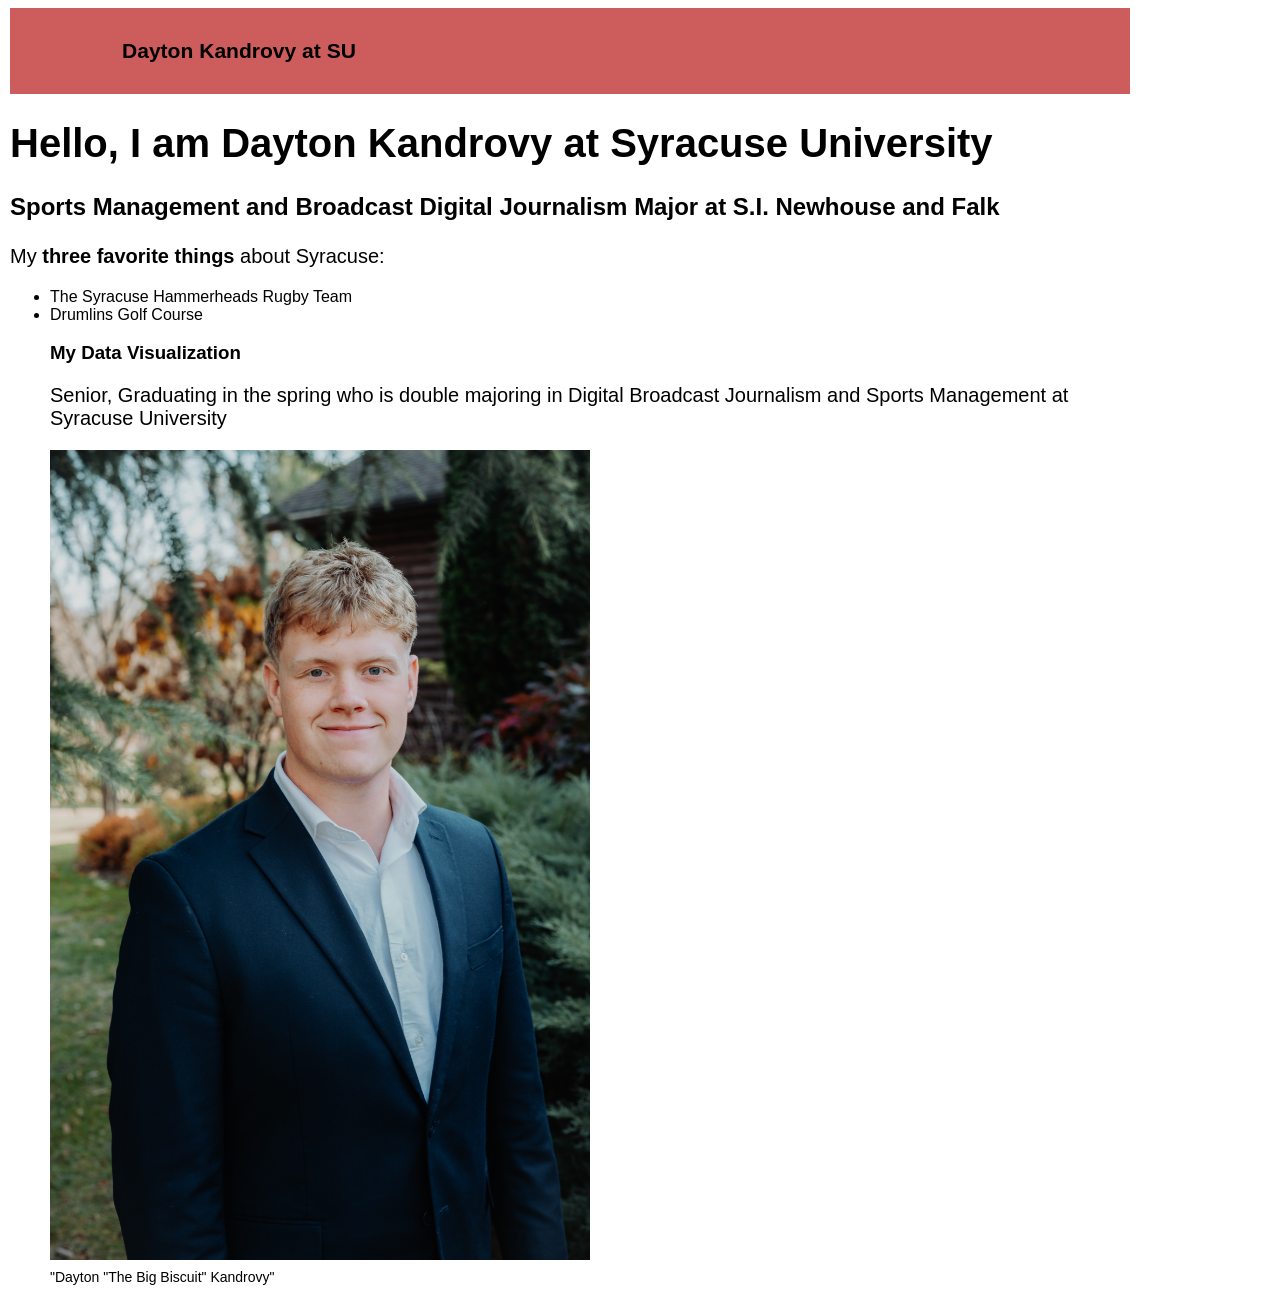
<file: index.html>
<!doctype html>
<html lang="en">
  <head>
    <meta charset="utf-8">

    <meta name="viewport" content="width=device-width, initial-scale=1">

    <link rel="stylesheet" href="main.css">

    <title>DaytonKandrovy-JNL 221 - DV3</title>
  </head>
  <body>

    <div class="container">

      <div class="row">

        <header class="col bg-secondary text-white p-2 mb-4">
          <h3>Dayton Kandrovy at SU </h3>
        </header>

      </div>

      <div class="row">

        <div class="col-lg-7">

          <h1>Hello, I am Dayton Kandrovy at Syracuse University</h1>

          <h2>Sports Management and Broadcast Digital Journalism Major at S.I. Newhouse and Falk</h2>

          <p> My <strong> three favorite things </strong> about Syracuse:</p>

          <ul>
            <li>The Syracuse Hammerheads Rugby Team</li>
            <li>Drumlins Golf Course</li>
            

            <h3>My Data Visualization</h3>

            <p> Senior, Graduating in the spring who is double majoring in Digital Broadcast Journalism and Sports Management at Syracuse University </p>
        
        
            <img src="daytonkandrovy.jpg"> <alt=>

              <div class="caption">"Dayton "The Big Biscuit" Kandrovy" </div>


            

            



        </div>

      </div>

    <!-- Bootstrap Bundle with Popper -->
    <script src="https://cdn.jsdelivr.net/npm/bootstrap@5.0.2/dist/js/bootstrap.bundle.min.js" integrity="sha384-MrcW6ZMFYlzcLA8Nl+NtUVF0sA7MsXsP1UyJoMp4YLEuNSfAP+JcXn/tWtIaxVXM" crossorigin="anonymous"></script>

  </body>
</html>
</file>
<file: main.css>
body {
  font-family: Arial, sans-serif;
  max-width: 70rem;
  margin-left: 10px;
  margin-right: 1opx;
}

header {
  background-color: indianred;
  font-size: 18px;
  padding-top: 10px;
  padding-bottom: 10px;
  padding-left: 10%;
  padding-right: 10%;
  margin-bottom: 15px;
}

img {
  width: 50%;

}

.caption {
  font-size: 14px;
  margin-left: 0px;
  margin-right: 0px;
  margin-top: 5px;
  text-align: left;
}

h1 {
  font-style: bold;
  font-size: 40px;
}

h2 {
  font-size: 24px;
  margin-bottom: 1.5rem;
}

p {
  font-size: 20px;
}

.otherimg {
  max-width: 50rem;
  margin-left: auto;
  margin-right: auto;
  margin-top: 30px;
  margin-bottom: 30px;
}
</file>
